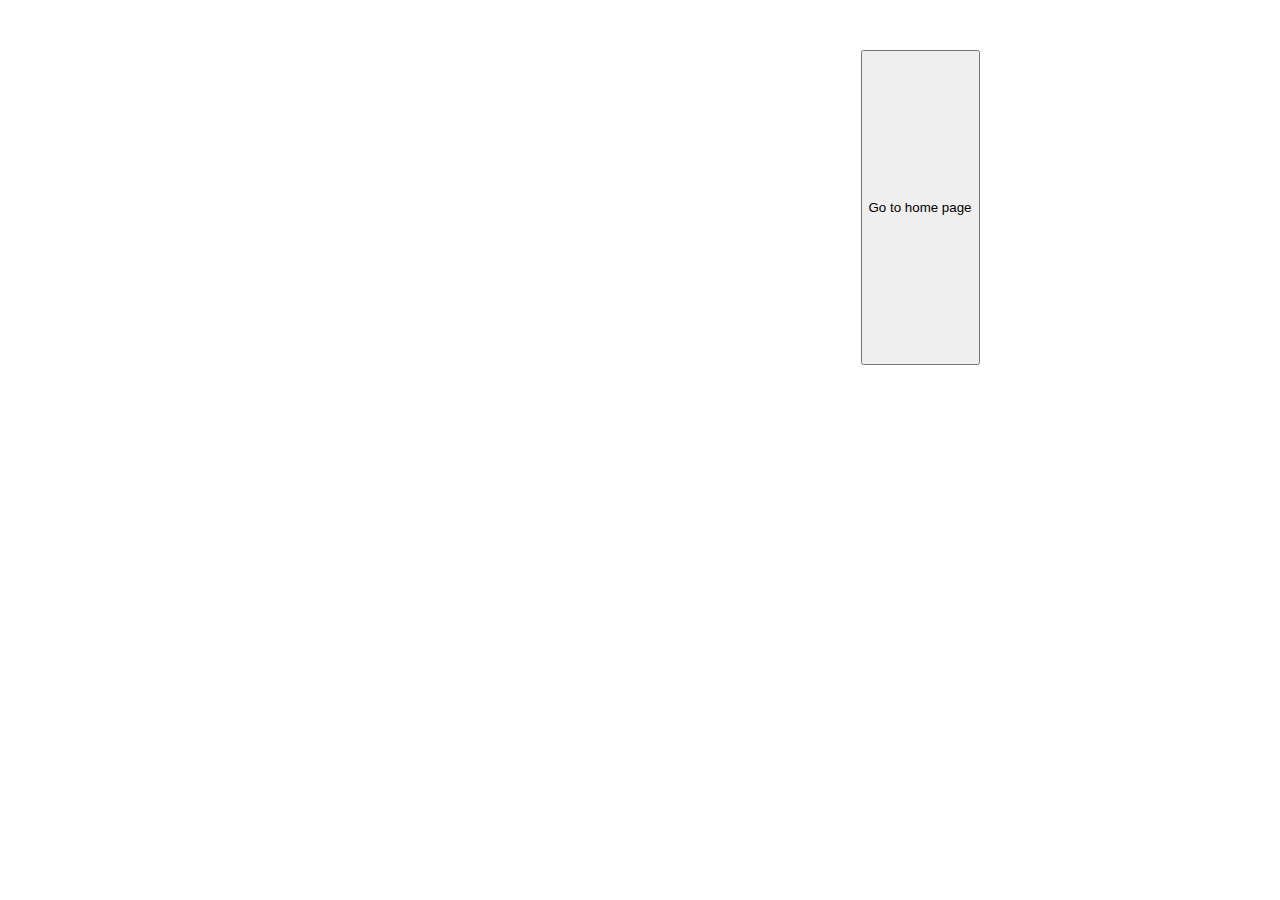
<file: hypertext/video.html>
<!DOCTYPE html>
<html lang="en">
  <head>
    <meta charset="UTF-8" />
    <meta http-equiv="X-UA-Compatible" content="IE=edge" />
    <meta name="viewport" content="width=device-width, initial-scale=1.0" />
    <title>Document</title>
    <link
      href="https://cdn.jsdelivr.net/npm/bootstrap@5.0.2/dist/css/bootstrap.min.css"
      rel="stylesheet"
      integrity="sha384-EVSTQN3/azprG1Anm3QDgpJLIm9Nao0Yz1ztcQTwFspd3yD65VohhpuuCOmLASjC"
      crossorigin="anonymous"
    />
    <script
      src="https://cdn.jsdelivr.net/npm/bootstrap@5.0.2/dist/js/bootstrap.bundle.min.js"
      integrity="sha384-MrcW6ZMFYlzcLA8Nl+NtUVF0sA7MsXsP1UyJoMp4YLEuNSfAP+JcXn/tWtIaxVXM"
      crossorigin="anonymous"
    ></script>
  </head>
  <body>
    <div style="display: flex; justify-content: center; margin-top: 50px">
      <iframe
        width="560"
        height="315"
        title="YouTube video player"
        id="iframe"
        frameborder="0"
        allow="accelerometer; autoplay; clipboard-write; encrypted-media; gyroscope; picture-in-picture"
        allowfullscreen
      ></iframe>
      <button type="button" class="btn btn-danger" onclick="home()">
        Go to home page
      </button>
    </div>
  </body>
</html>
<script src="../script/video.js"></script>
</file>
